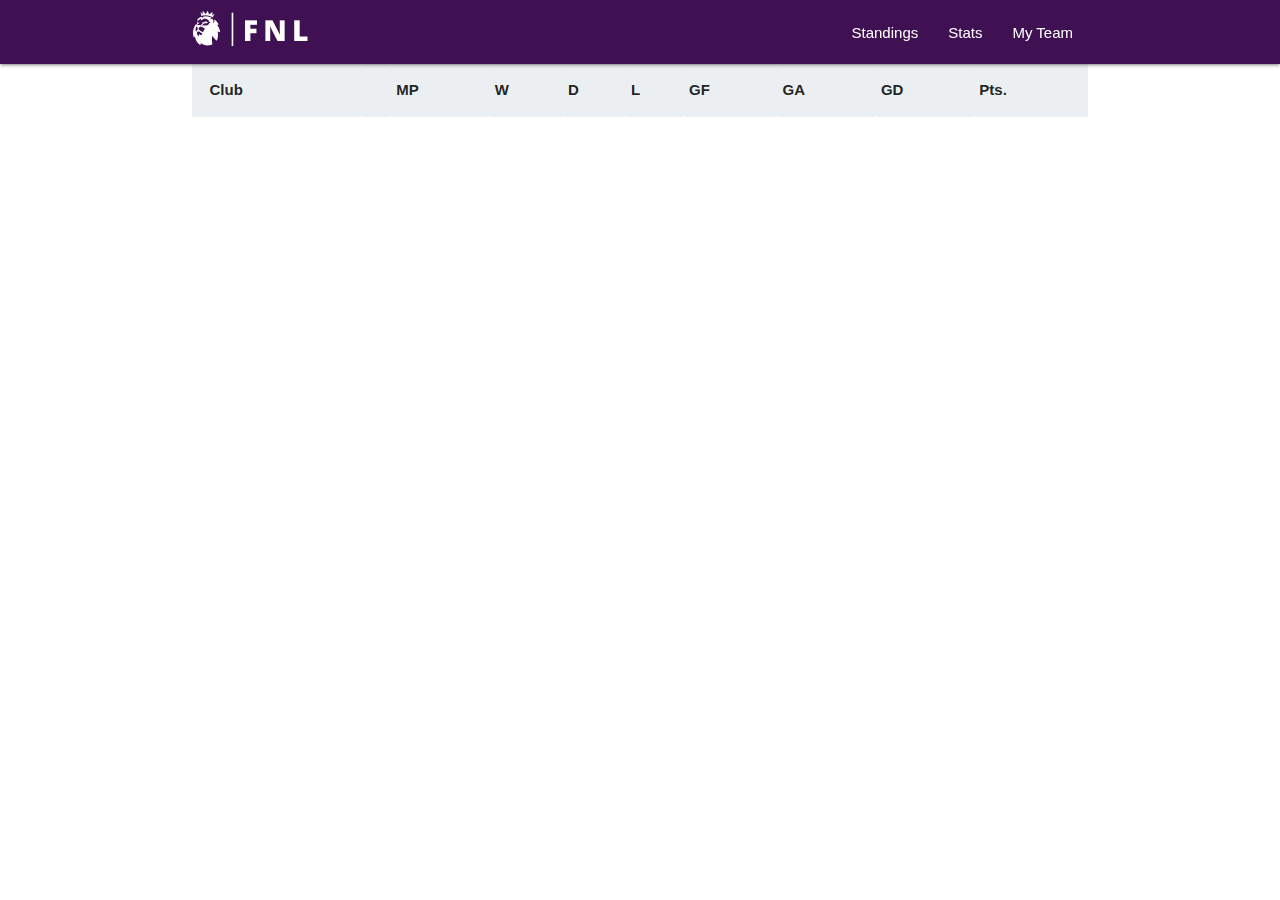
<file: index.html>
<!DOCTYPE html>
<html lang="en">
  <head>
    <meta charset="UTF-8" />
    <meta name="viewport" content="width=device-width, initial-scale=1.0" />
    <meta http-equiv="X-UA-Compatible" content="ie=edge" />
    <title>FNLeague</title>
    <link rel="stylesheet" href="css/materialize.min.css" />
    <link rel="stylesheet" href="css/style.css" />
    <link rel="manifest" href="manifest.json" />
    <meta name="theme-color" content="#3f1052" />
    <link rel="apple-touch-icon" href="/icon192x192.png" />
  </head>
  <body>
    <!-- Navigation -->
    <div class="navbar-fixed">
      <nav class="purple-dark" role="navigation">
        <div class="nav-wrapper container">
          <a href="#" class="brand-logo" id="logo-container"
            ><img src="img/icon.png" alt="icon" style="margin-top: 10px;"
          /></a>
          <a href="#" class="sidenav-trigger" data-target="nav-mobile">☰</a>

          <ul class="topnav right hide-on-med-and-down"></ul>
        </div>
      </nav>
    </div>

    <ul class="sidenav" id="nav-mobile"></ul>
    <!-- End of Navigation -->

    <!-- Container -->
    <div class="container" id="body-content"></div>
    <!-- End Container -->

    <script type="text/javascript" src="js/materialize.min.js"></script>
    <script type="text/javascript" src="js/idb.js"></script>
    <script src="js/api.js"></script>
    <script src="js/nav.js"></script>
    <script src="js/script.js"></script>
    <script src="js/main.js"></script>
  </body>
</html>
</file>
<file: css/style.css>
.purple-dark {
  background: #3f1052;
}

.fixed {
  position: fixed;
}

#addTeam {
  width: 100%;
  margin-top: 5px;
}
</file>
